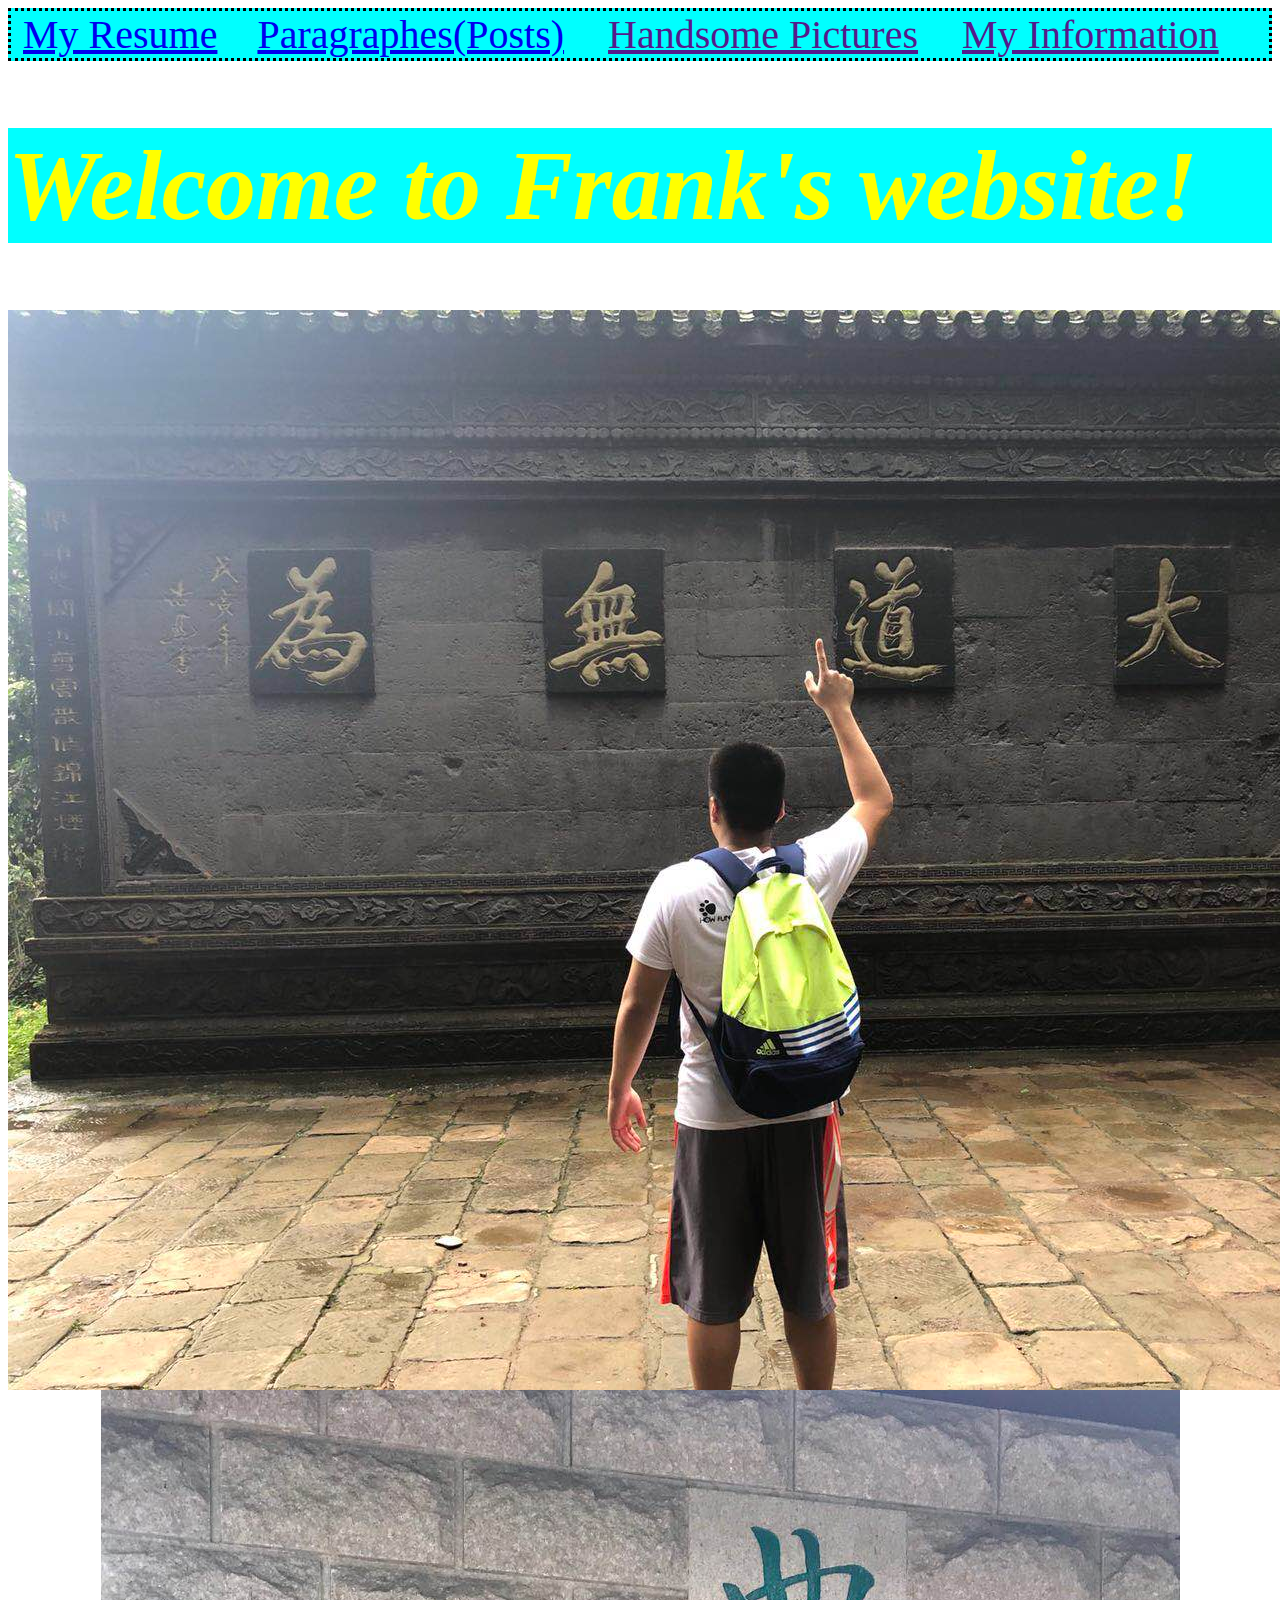
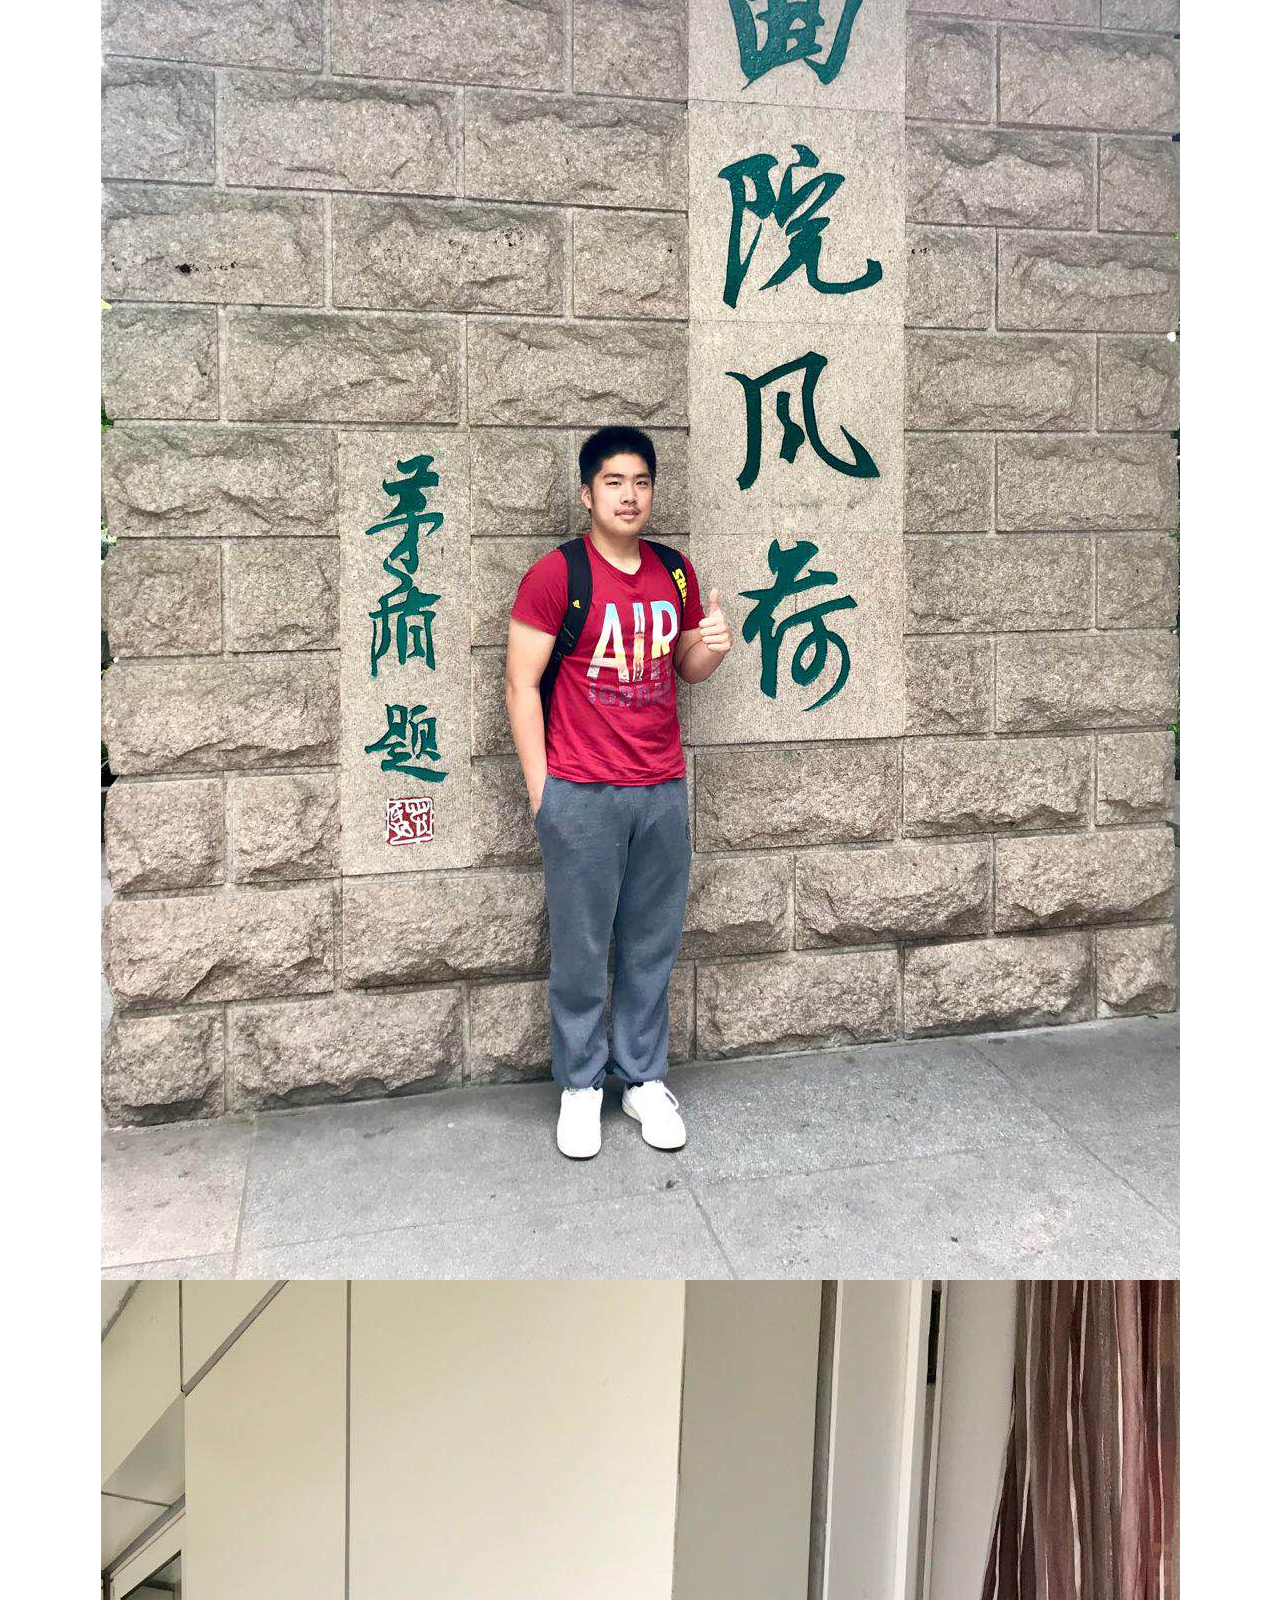
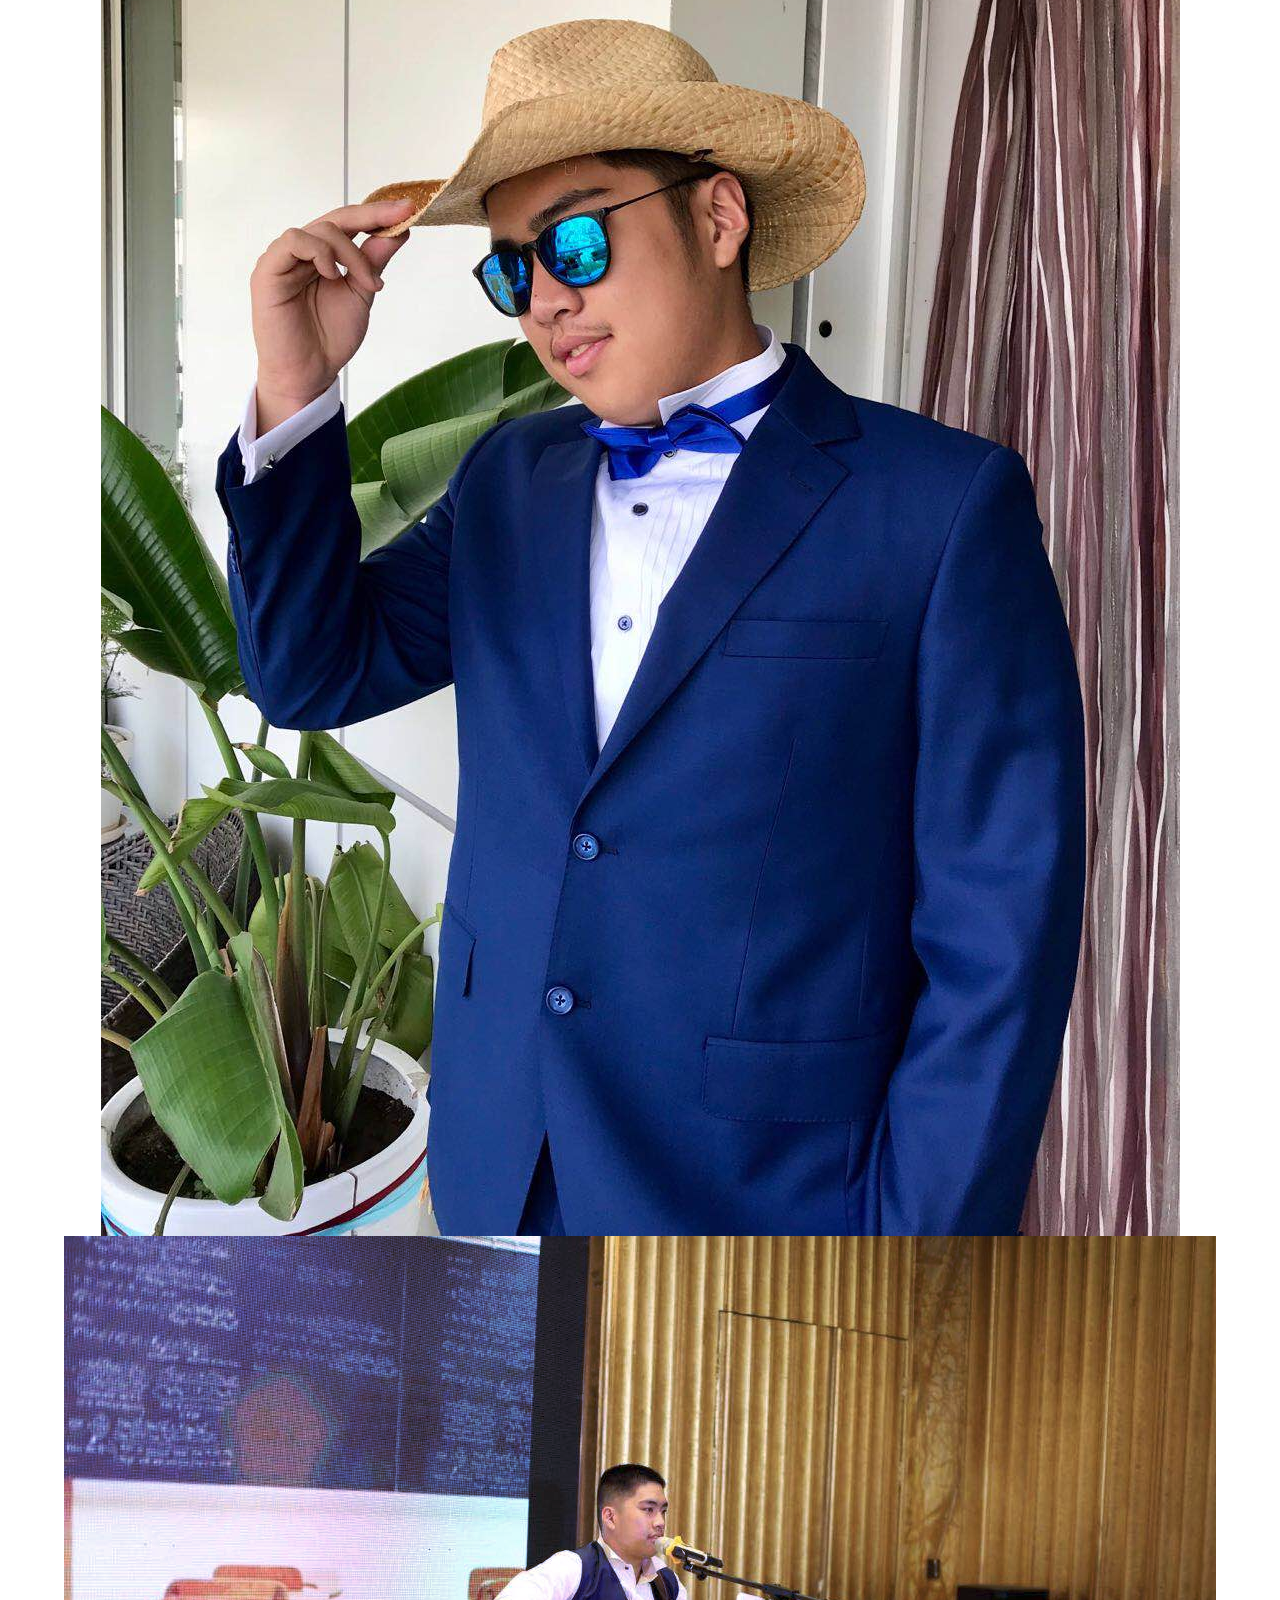
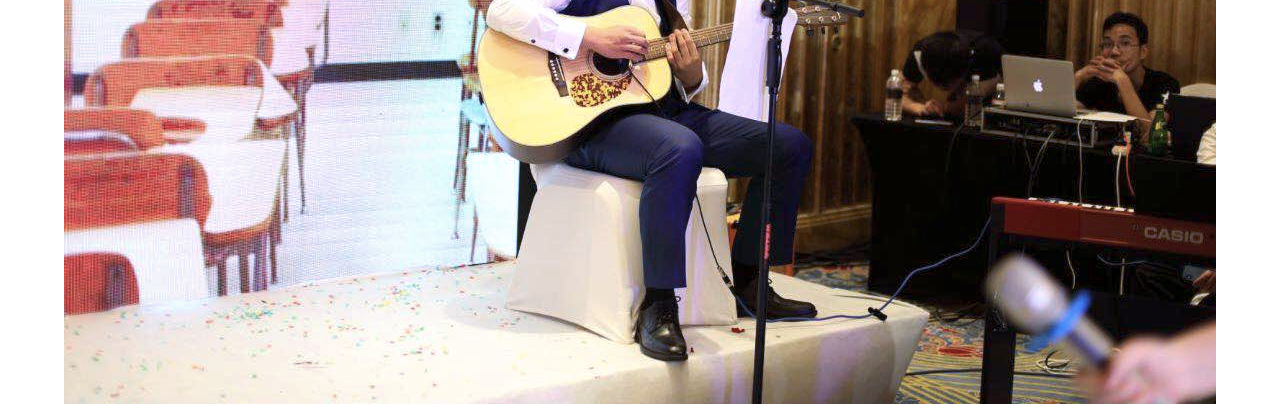
<file: index.html>
<!DOCTYPE html>
<!DOCTYPE html>
<html>
<head><div>&nbsp &nbsp<a href="resume.html">My Resume</a>&nbsp &nbsp &nbsp &nbsp &nbsp
	<a href="Paragraph.html">Paragraphes(Posts)</a>
	&nbsp &nbsp &nbsp &nbsp &nbsp
	<a href="">Handsome Pictures</a>
	&nbsp &nbsp &nbsp &nbsp &nbsp
	<a href="">My Information</a></div>
	<title>Home Page</title>
	<h1>Welcome to Frank's website!</h1>
	<link rel="stylesheet" type="text/css" href="css/homestyle.css">
</head>
<body>
<img src="img/me.jpeg">
<img src="img/me2.jpeg">
<img src="img/me6.jpeg">
<img src="img/me4.jpeg">	
</body>
</html>
</file>
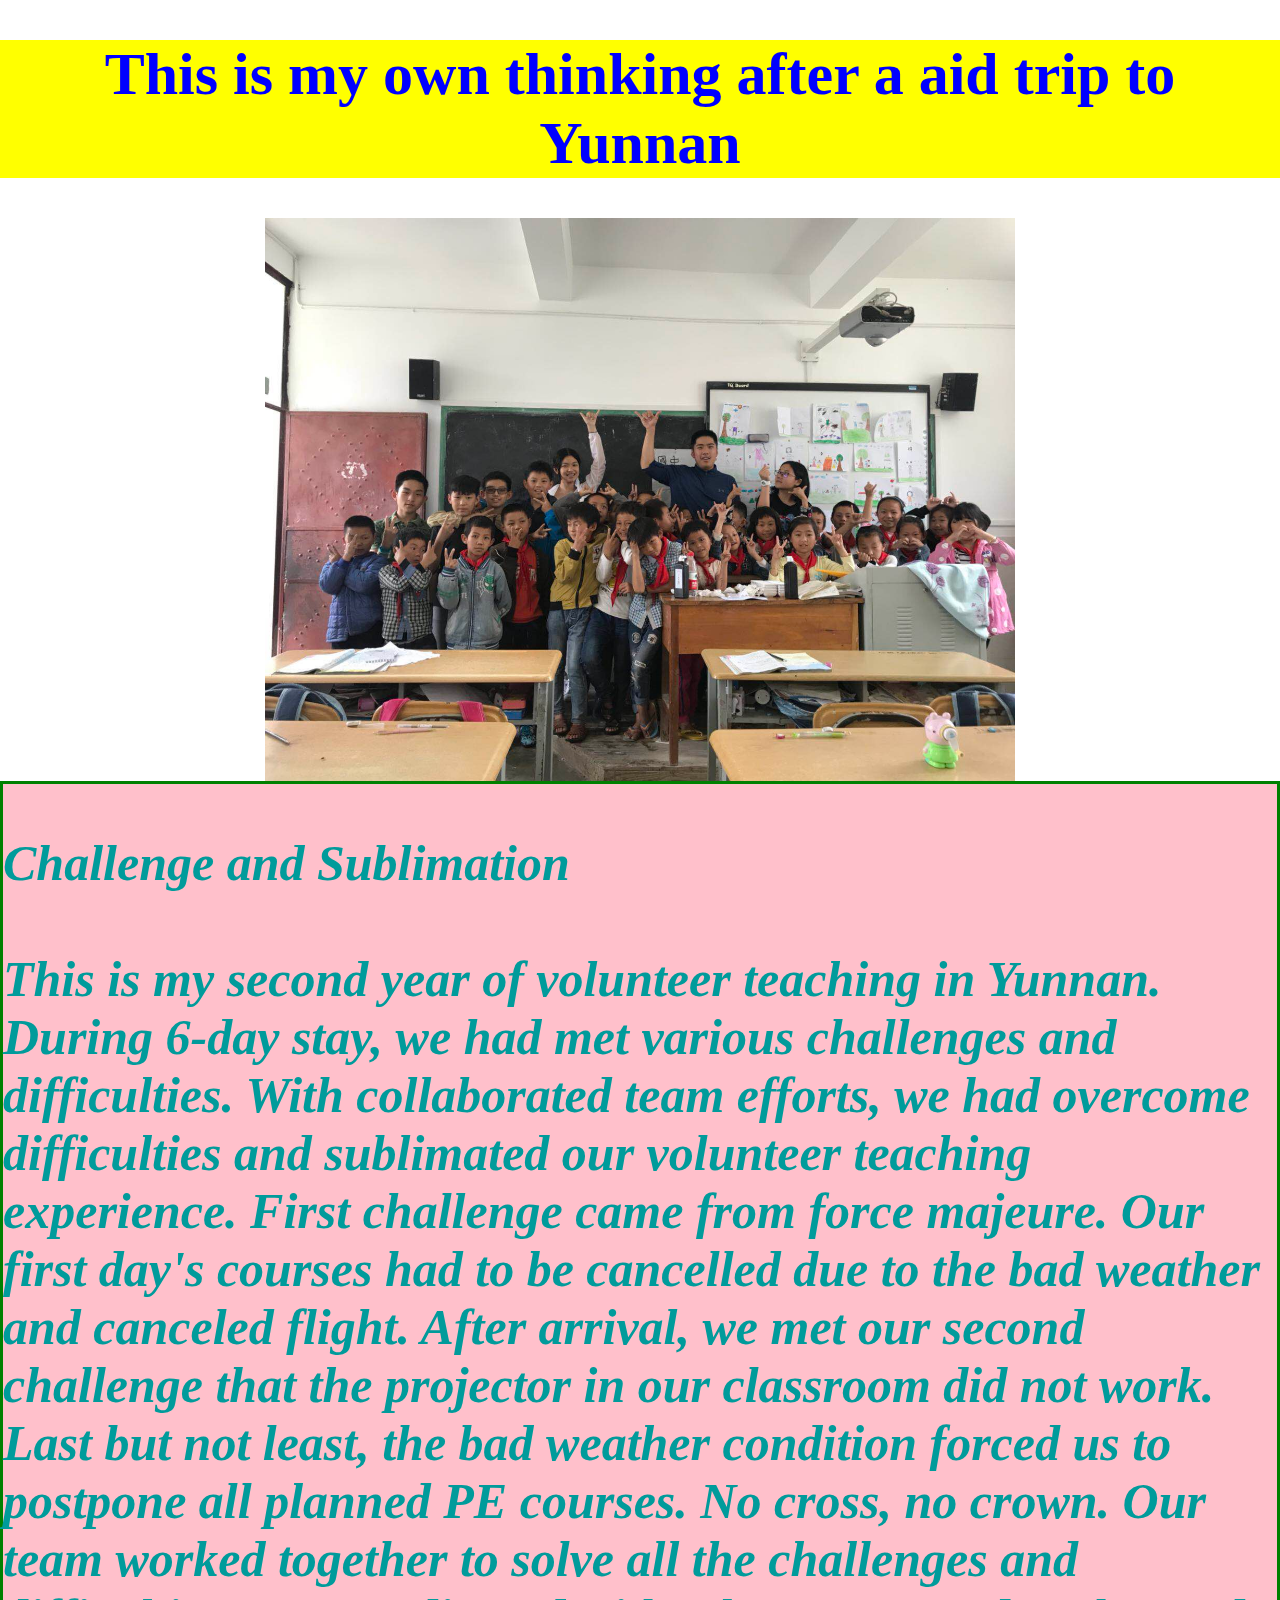
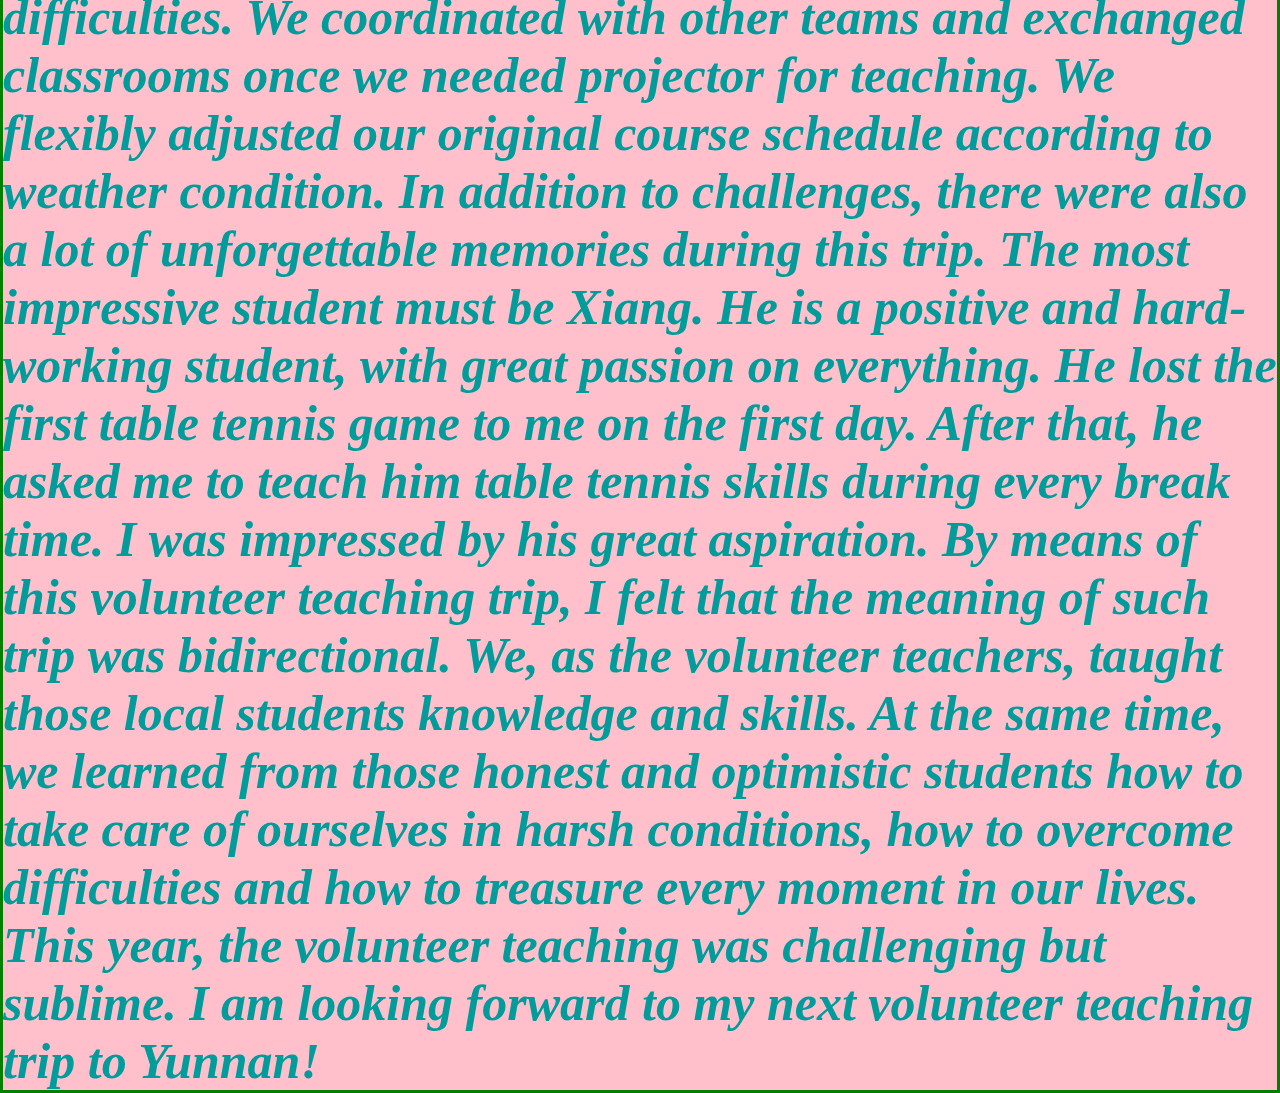
<file: paragraph.html>
<!DOCTYPE html>
<html>
<body><body style="
    margin-top: 0px;
    margin-left: 0px;
    margin-bottom: 0px;
    margin-right: 0px;
">
<link rel="stylesheet" type="text/css" href="css/style.css">
<h1>This is my own thinking after a aid trip to Yunnan</h1>
<img src="img/me10.jpeg" width="750px">

<div>Challenge and Sublimation<br><br>

This is my second year of volunteer teaching in Yunnan. During 6-day stay, we had met various challenges and difficulties. With collaborated team efforts, we had overcome difficulties and sublimated our volunteer teaching experience. 
First challenge came from force majeure. Our first day's courses had to be cancelled due to the bad weather and canceled flight. After arrival, we met our second challenge that the projector in our classroom did not work. Last but not least, the bad weather condition forced us to postpone all planned PE courses. 
No cross, no crown. Our team worked together to solve all the challenges and difficulties. We coordinated with other teams and exchanged classrooms once we needed projector for teaching. We flexibly adjusted our original course schedule according to weather condition. 
In addition to challenges, there were also a lot of unforgettable memories during this trip. The most impressive student must be Xiang. He is a positive and hard-working student, with great passion on everything. He lost the first table tennis game to me on the first day. After that, he asked me to teach him table tennis skills during every break time. I was impressed by his great aspiration.
By means of this volunteer teaching trip, I felt that the meaning of such trip was bidirectional. We, as the volunteer teachers, taught those local students knowledge and skills.  At the same time, we learned from those honest and optimistic students how to take care of ourselves in harsh conditions, how to overcome difficulties and how to treasure every moment in our lives. 
This year, the volunteer teaching was challenging but sublime. I am looking forward to my next volunteer teaching trip to Yunnan!</div>
</body>
</file>
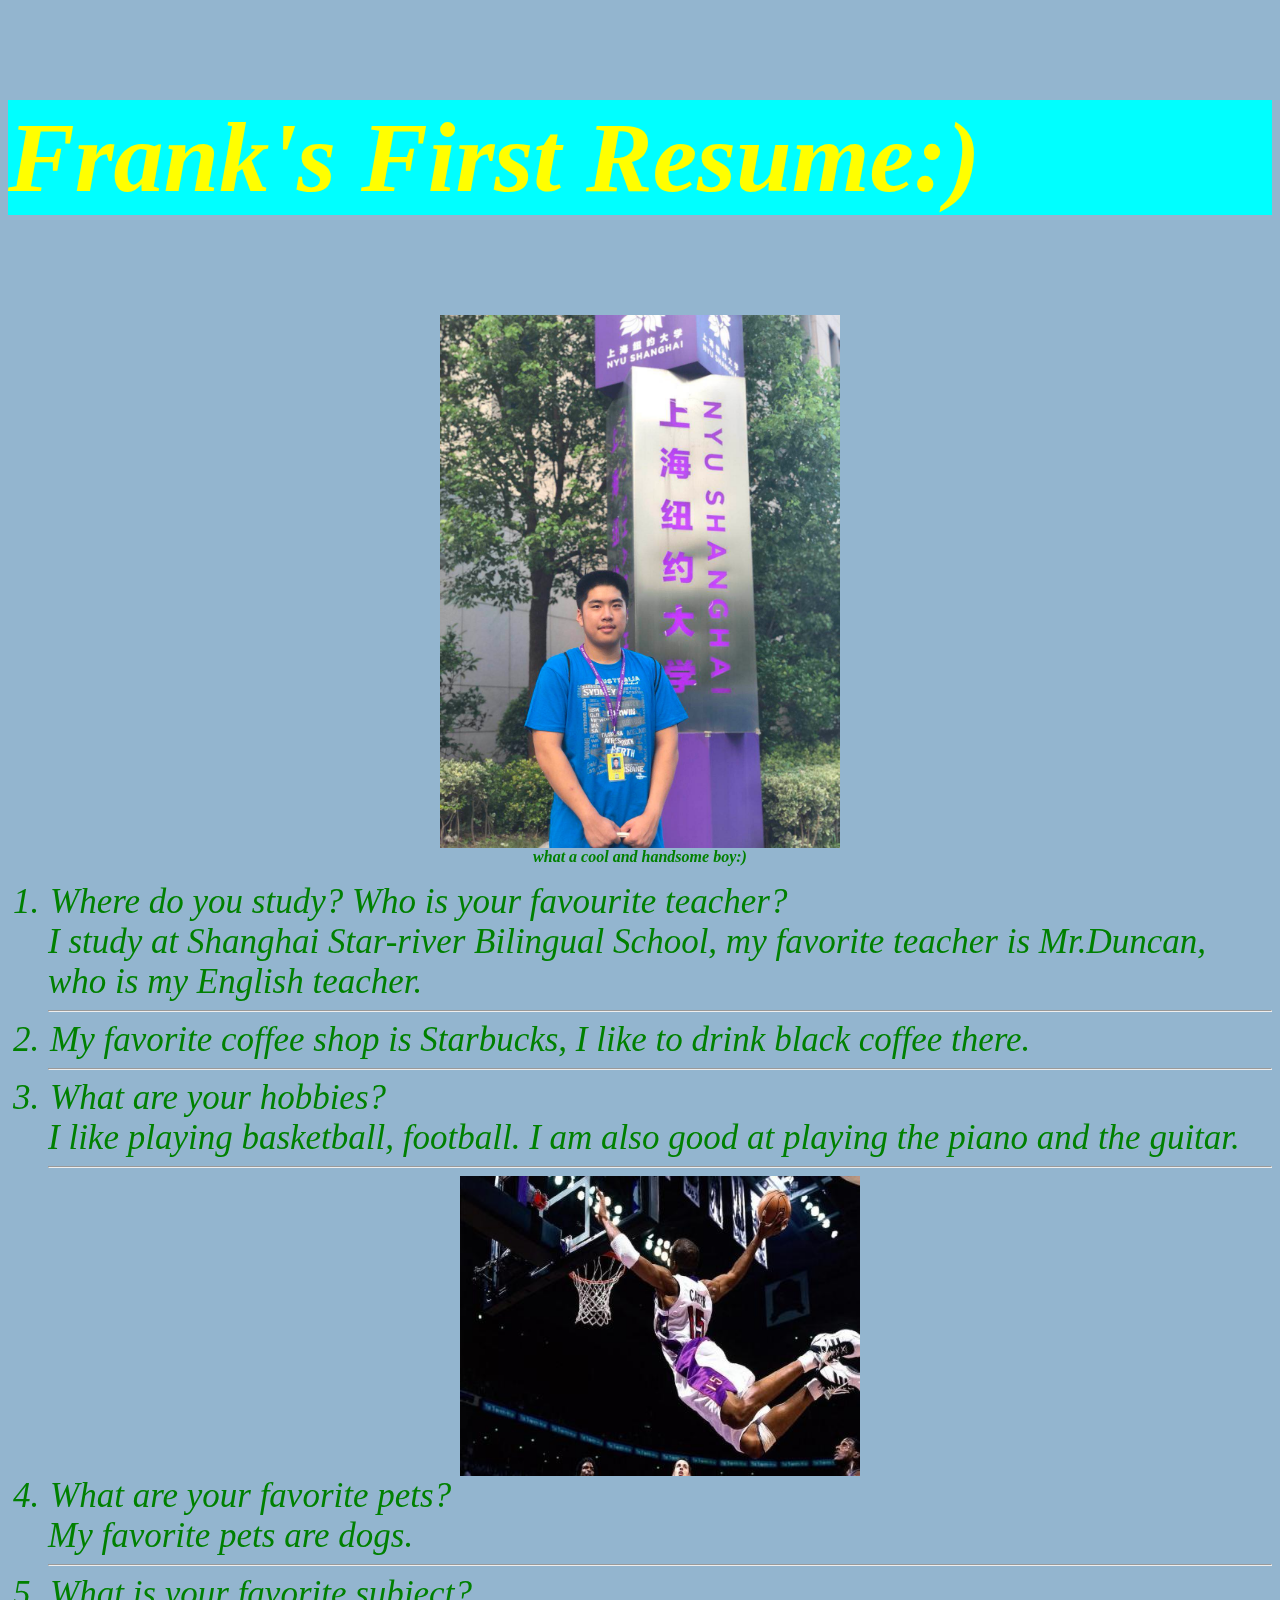
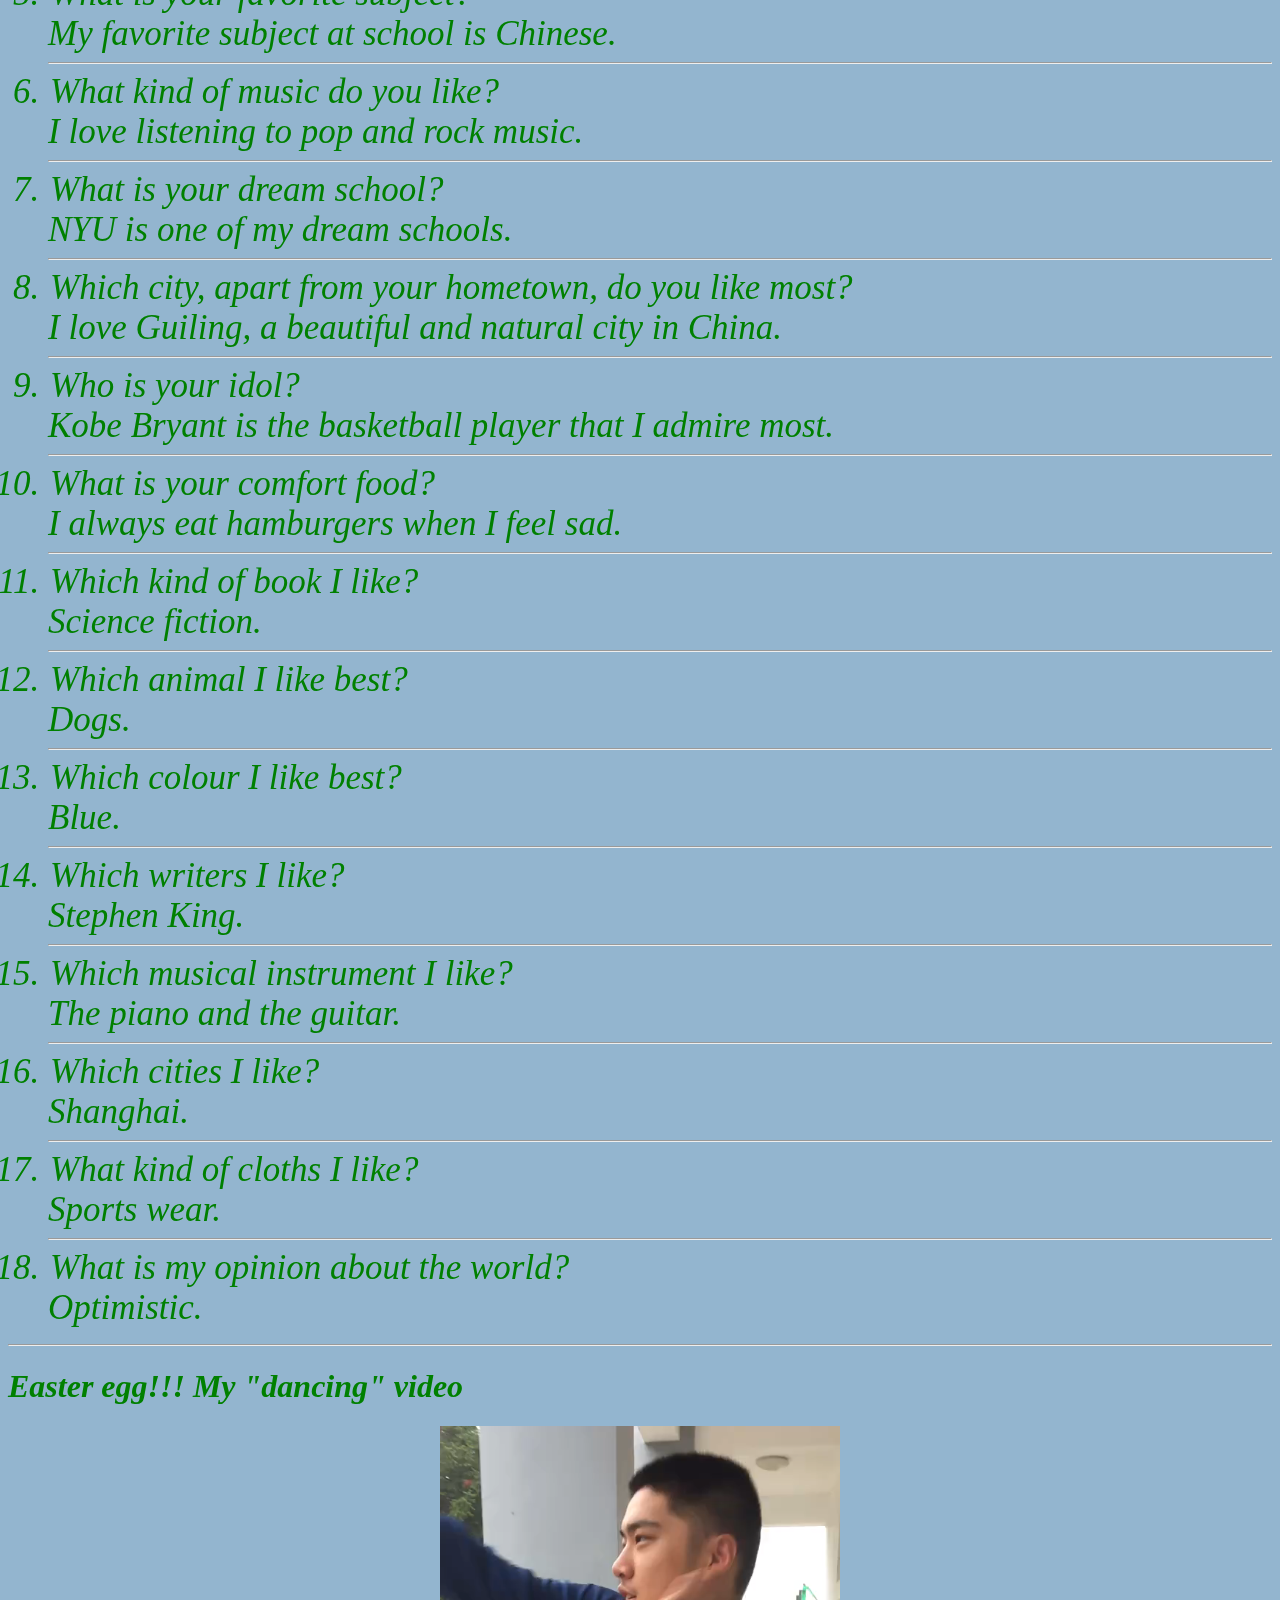
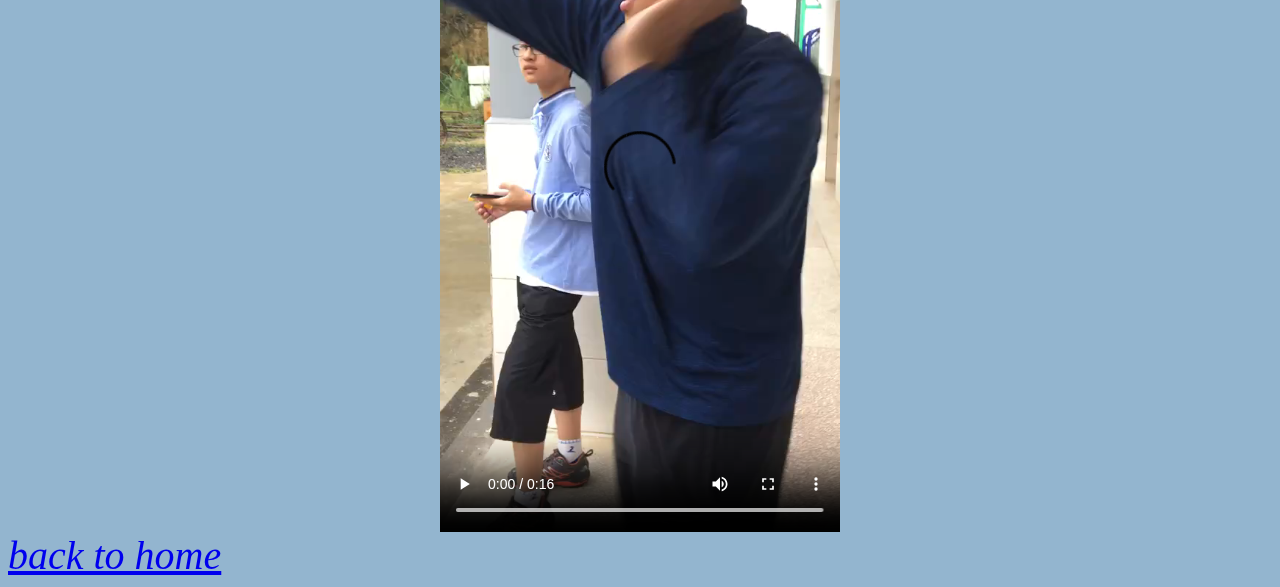
<file: resume.html>
<!DOCTYPE html>
<html>
	<head>
		<link rel="stylesheet" type="text/css" href="css/style2.css">
		<h3>Frank's First Resume:)</h3>
	</head>
	<body>
    <img src="img/picture.jpeg" hspace="5" vspace="5">
    <h4>what a cool and handsome boy:)</h4>
   
	<ol><p><li>Where do you study? Who is your favourite teacher?<br>I study at Shanghai Star-river Bilingual School, my favorite teacher is Mr.Duncan, who is my English teacher.</li><hr>
<li>My favorite coffee shop is Starbucks, I like to drink black coffee there.</li><hr>
<li>What are your hobbies? <br> I like playing basketball, football. I am also good at playing the piano and the guitar.</li><hr>
<img width=200px src="img/basketball.jpg">
<li>What are your favorite pets? <br>My favorite pets are dogs.</li><hr>
<li>What is your favorite subject? <br>My favorite subject at school is Chinese.</li><hr>
<li>What kind of music do you like? <br>I love listening to pop and rock music.</li><hr>
<li>What is your dream school? <br>NYU is one of my dream schools.</li><hr>
<li>Which city, apart from your hometown, do you like most? <br>I love Guiling, a beautiful and natural city in China.</li><hr>
<li>Who is your idol? <br>Kobe Bryant is the basketball player that I admire most.</li><hr>
<li>What is your comfort food? <br>I always eat hamburgers when I feel sad.</li><hr>
<li>Which kind of book I like?<br> Science fiction.</li><hr>
<li>Which animal I like best?<br> Dogs.</li><hr>
<li>Which colour I like best?<br> Blue.</li><hr>
<li>Which writers I like? <br>Stephen King.</li><hr>
<li>Which musical instrument I like?<br> The piano and the guitar.</li><hr>
<li>Which cities I like? <br>Shanghai.</li><hr>
<li>What kind of cloths I like? <br>Sports wear.</li><hr>
<li>What is my opinion about the world? <br>Optimistic.</li></p></ol>
	<hr>
	<h1>Easter egg!!! My "dancing" video</h1>
	<video width=400px controls>
		<source src="img/dancing.mp4">
	</video>
	<a href="index.html">back to home</a>
	</body>
</html>
</file>
<file: css/homestyle.css>
h1{font-size:100px;
background-color: cyan;
font-family:"Times New Roman", Times, serif;
font-style: italic;
color: yellow; }
a{font-size: 40px;
background-color: cyan
color: pink;}
a:hover{background-color: pink}
div{background-color: cyan;
	border-style: dotted;}
img{display: block;
margin: auto;}
</file>
<file: css/style.css>
h1{color: blue;
	background: rgb(255,255,0);
	text-align: center;
	font-size: 60px;
    font-family: Lucida Console;
    position: sticky;
    top: 0px;
    left:0px;
    right: 100px;
}
h1:hover{background-color: green;
transition: background-color 1s}
div {

	color: rgb(0,155,155);
	font-size: 50px;
	font-style: italic;
	font-weight: bold;
	font-family: "Times New Roman", serif;
	background: pink;
	position: sticky;
	
	padding-top: 50px;
	
	border-left-color:50px;
	border-color: green;
	border-style: solid;

}
div:hover{background-color: cyan}

p{font-size: 60px;
color: red;
background-color: rgb(0,150,199);}
p:hover{background-color: pink}
#oops{color: blue;
font-size: 100px;
}
img{display: block;
margin: auto;}
</file>
<file: css/style2.css>
body{background:rgb(147,181,207);
color: green;
font-style: italic;}
h3 {background-color: cyan;
font-size: 100px;
color:yellow;}
h3:hover{background-color:blue;}
li:hover{background-color: pink;}
li{font-size: 35px;}
h1:hover{background-color: cyan;}
img{
	display: block;
	margin: auto;
	width: 400px;
}
video{display: block;
margin: auto;}
h4 {display: block;
	margin: auto;
text-align: center;}
ol{text-indent: 2px;}
a{display: block;
margin: auto;
font-size: 40px}
</file>
